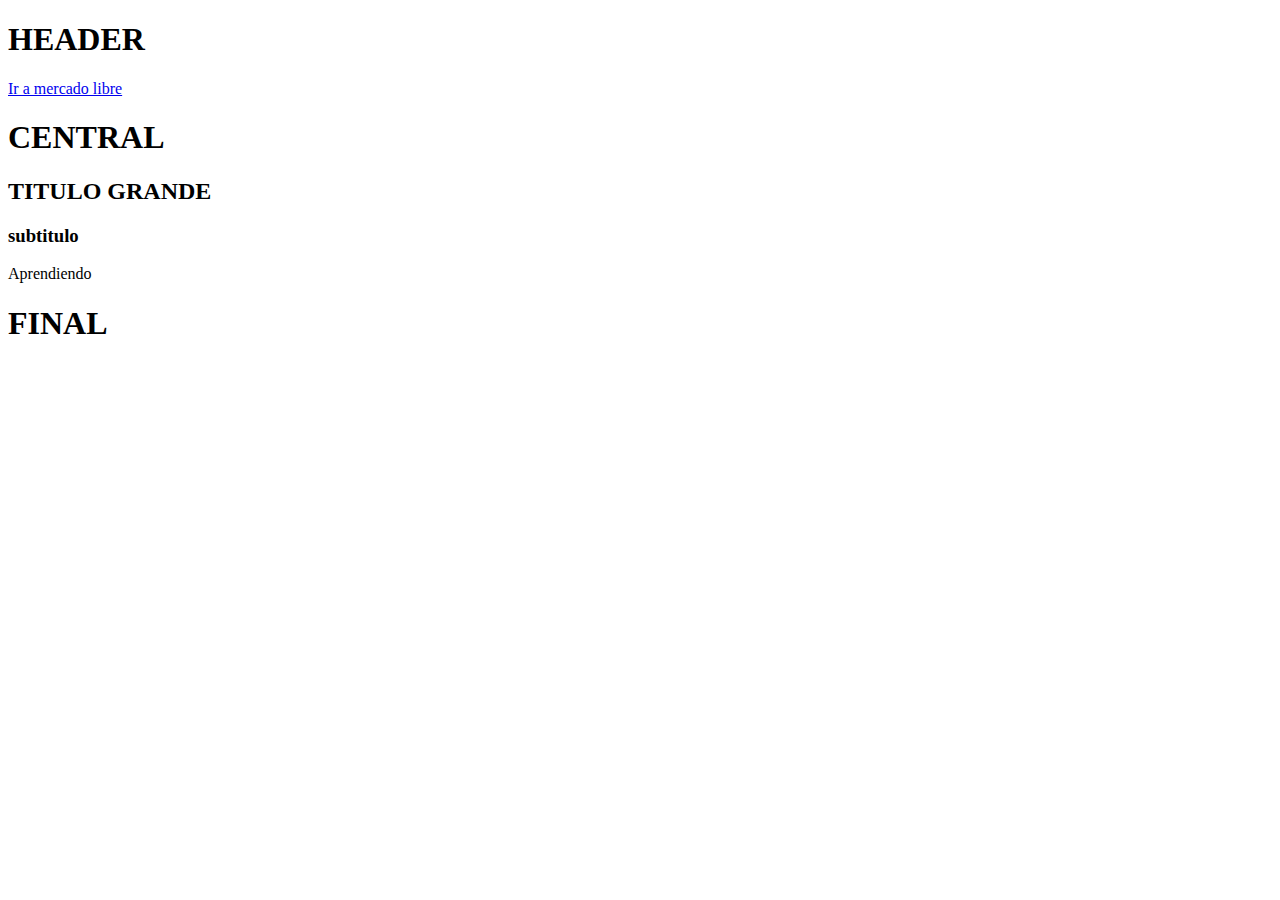
<file: Algoritmos/clase1/index.html>
<!DOCTYPE html>
<html lang="en">
<head>
    <meta charset="UTF-8">
    <meta name="viewport" content="width=device-width, initial-scale=1.0">
    <title>Sitio</title>
</head>
<body>
    <header> 
        <h1>HEADER</h1>
        <a href="https://www.mercadolibre.com.co/">
        Ir a mercado libre
        </a>
    </header>
    <main>
        <h1>CENTRAL</h1>
        <h2>TITULO GRANDE</h2>
        <h3>subtitulo</h3>
        <p>Aprendiendo</p>
    </main>
    <footer>
        <h1>FINAL</h1>
    </footer
</body>
</html>
</file>
